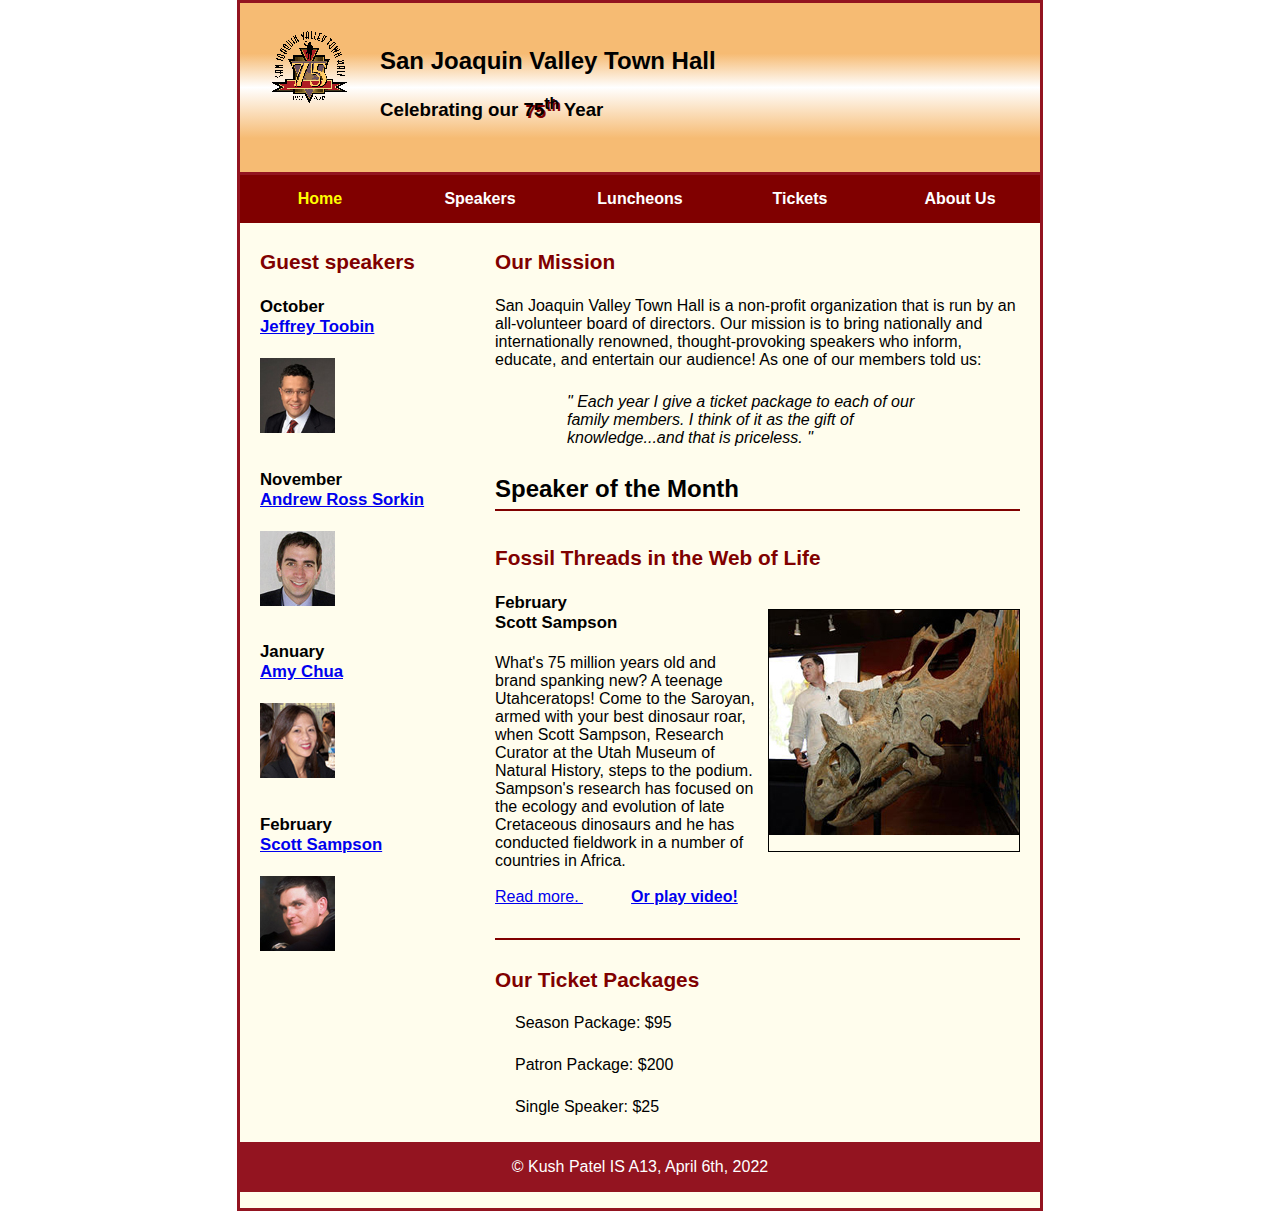
<file: index.html>
<!DOCTYPE html>
<html lang="en">

<head>
	<meta charset="utf-8">
	<title>San Joaquin Valley Town Hall</title>
	<link rel="shortcut icon" href="./styles/favicon.ico">
	<link rel="stylesheet" href="./styles/main.css">
</head>

<body>
	
	<header>
		<img src="./images/town_hall_logo.gif" alt=" Town Hall Logo" height="80">
		<h2>San Joaquin Valley Town Hall</h2>
		<h3>
			Celebrating our 
			<span class="shadow">75<sup>th</sup></span> 
			Year
		</h3>
		</header>
		<nav>
			<ul id="nav_menu">
				<li><a href="index.html" class="current">Home</a></li>
				<li><a href="./speakers/sampson.html">Speakers</a></li>
				<li><a href="luncheons.html">Luncheons</a></li>
				<li><a href="tickets.html">Tickets</a></li>
				<li><a href="about.html">About Us</a>
					<ul>
						<li><a href="#">Our History</a></li>
						<li><a href="#">Board of Directors</a></li>
						<li><a href="#">Past Speakers</a></li>
						<li><a href="#">Contact Information</a></li>
					</ul>
				</li>
			</ul>
		</nav>
	<main>
		<section>
		<h2>Our Mission</h2>

	<p>
		San Joaquin Valley Town Hall is a non-profit organization that is run by an all-volunteer board of directors. Our mission is to bring nationally and internationally renowned, thought-provoking speakers who inform, educate, and entertain our audience! As one of our members told us:
	</p>
	<blockquote>
		&quot; Each year I give a ticket package to each of our family members. I think of it as the gift of knowledge...and that is priceless. &quot;
	</blockquote>

	<h1>Speaker of the Month</h1>
	<article>	
		<h2>Fossil Threads in the Web of Life</h2>

		<img src="./images/sampson_dinosaur.jpg">

		<h3>
		February<br>
		Scott Sampson
		</h3>
		<p>
		What's 75 million years old and brand spanking new? A teenage Utahceratops! Come to the Saroyan, armed with your best dinosaur roar, when Scott Sampson, Research Curator at the Utah Museum of Natural History, steps to the podium. Sampson's research has focused on the ecology and evolution of late Cretaceous dinosaurs and he has conducted fieldwork in a number of countries in Africa.
		<br><br>
		<a href="./speakers/sampson.html">Read more. </a>
		<span style="margin-left: 3em;"><b><a href="sampson.swf">Or play video!</a></b></span>

		</p>
	</article>
		<h2>Our Ticket Packages</h2>

	<ul>
		<p>Season Package: $95</p>
		<p>Patron Package: $200</p>
		<li>Single Speaker: $25</li>
	</ul>
		</section>
	<aside>
		<h2>Guest speakers</h2>

		<h3>October<br><a href="./speakers/toobin.html">Jeffrey Toobin
		</a> </h3>
		<img src="./images/toobin75.jpg" alt="Toobin's Picture">

		<h3>November<br><a href="./speakers/sorkin.html">Andrew Ross Sorkin</a> </h3>
		<img src="./images/sorkin75.jpg" alt="Sorkin's Picture">

		<h3>January<br><a href="./speakers/chua.html">Amy Chua
		</a></h3>
		<img src="./images/chua75.jpg" alt="Chua's Picture">

		<h3>February<br><a href="./speakers/sampson.html">Scott Sampson
		</a></h3>
		<img src="./images/sampson75.jpg" alt="Sampson's Picture">
	</aside>
	</main>
	<footer class="clear">
		<p>
			&copy; Kush Patel IS A13, April 6th, 2022
		</p>
		
	</footer>
</body>
</html>
</file>
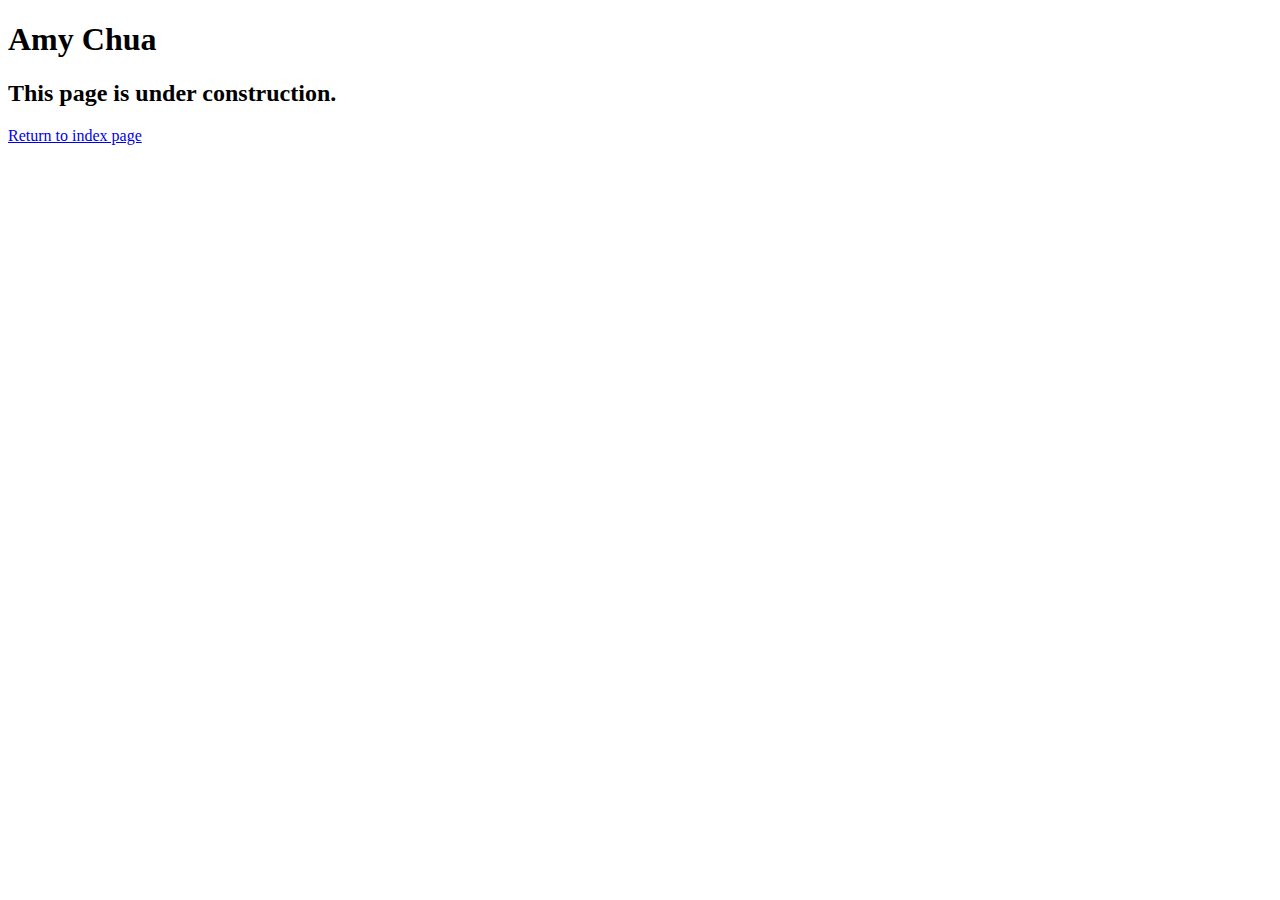
<file: speakers/chua.html>
<!DOCTYPE html>
<html lang="en">

<head>
	<meta charset="utf-8">
	<title>San Joaquin Valley Town Hall</title>
	<link rel="shortcut icon" href="images/favicon.ico">
</head>

<body>
	<main>
		<h1>Amy Chua</h1>
		<h2>This page is under construction.</h2>
		<p><a href="../index.html">Return to index page</a></p>
		
	</main>
</body>

</html>
</file>
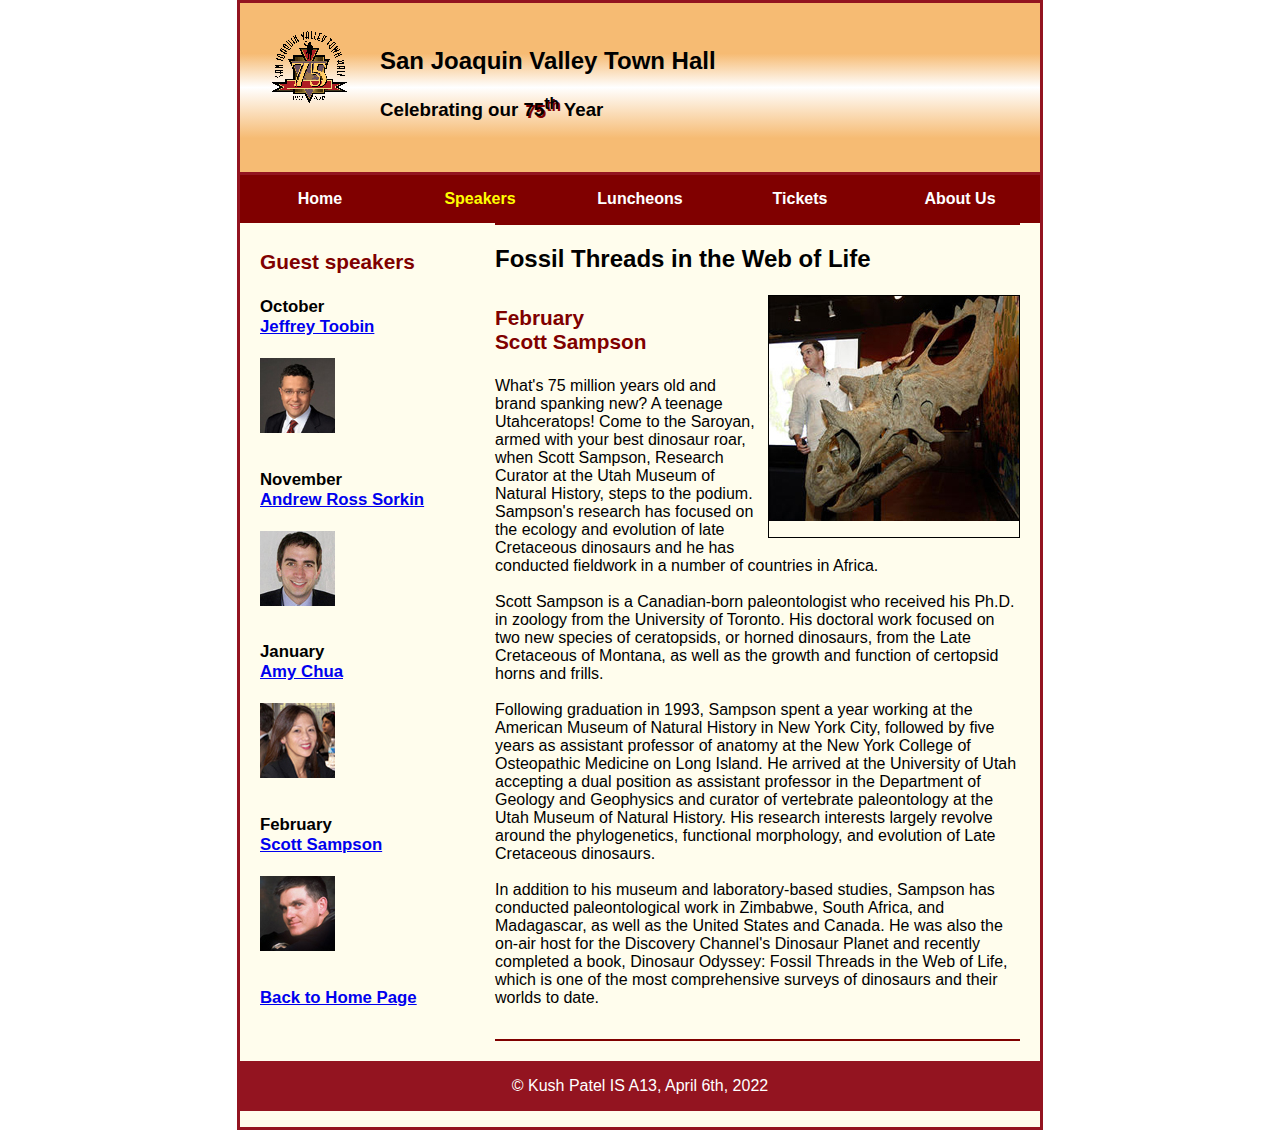
<file: speakers/sampson.html>
<!DOCTYPE html>
<html lang="en">

<head>
	<meta charset="utf-8">
	<title>San Joaquin Valley Town Hall</title>
	<link rel="shortcut icon" href="../styles/favicon.ico">
	<link rel="stylesheet" href="../styles/main.css">
</head>

<body>
	
	<header>
		<img src="../images/town_hall_logo.gif" alt=" Town Hall Logo" height="80">
		<h2>San Joaquin Valley Town Hall</h2>
		<h3>
			Celebrating our 
			<span class="shadow">75<sup>th</sup></span> 
			Year
		</h3>
		</header>
		<nav>
			<ul id="nav_menu">
				<li><a href="../index.html">Home</a></li>
				<li><a href="./speakers/sampson.html"class="current">Speakers</a></li>
				<li><a href="luncheons.html">Luncheons</a></li>
				<li><a href="tickets.html">Tickets</a></li>
				<li><a href="about.html">About Us</a>
					<ul>
						<li><a href="#">Our History</a></li>
						<li><a href="#">Board of Directors</a></li>
						<li><a href="#">Past Speakers</a></li>
						<li><a href="#">Contact Information</a></li>
					</ul>
				</li>
			</ul>
		</nav>
	<main>
		<section>
			<article>
				<h1>Fossil Threads in the Web of Life</h1>
				<img src="../images/sampson_dinosaur.jpg">

				<h2>
				February <br>
				Scott Sampson
				</h2>
				<p>
				What's 75 million years old and brand spanking new? A teenage Utahceratops! Come to the 
				Saroyan, armed with your best dinosaur roar, when Scott Sampson, Research Curator at the 
				Utah Museum of Natural History, steps to the podium. Sampson's research has focused on the 
				ecology and evolution of late Cretaceous dinosaurs and he has conducted fieldwork in a number of countries in Africa.
				<br><br>
				Scott Sampson is a Canadian-born paleontologist who received his Ph.D. in zoology from the 
				University of Toronto. His doctoral work focused on two new species of ceratopsids, or horned 
				dinosaurs, from the Late Cretaceous of Montana, as well as the growth and function of certopsid 
				horns and frills.
				<br><br>
				Following graduation in 1993, Sampson spent a year working at the American Museum of Natural 
				History in New York City, followed by five years as assistant professor of anatomy at the New 
				York College of Osteopathic Medicine on Long Island. He arrived at the University of Utah 
				accepting a dual position as assistant professor in the Department of Geology and Geophysics 
				and curator of vertebrate paleontology at the Utah Museum of Natural History. His research 
				interests largely revolve around the phylogenetics, functional morphology, and evolution of 
				Late Cretaceous dinosaurs.
				<br><br>
				In addition to his museum and laboratory-based studies, Sampson has conducted paleontological 
				work in Zimbabwe, South Africa, and Madagascar, as well as the United States and Canada. He was 
				also the on-air host for the Discovery Channel's Dinosaur Planet and recently completed a book, 
				Dinosaur Odyssey: Fossil Threads in the Web of Life, which is one of the most 
				comprehensive surveys of dinosaurs and their worlds to date.
				</p>
			</article>	
		</section>
	<aside>
		<h2>Guest speakers</h2>

		<h3>October<br><a href="toobin.html">Jeffrey Toobin
		</a> </h3>
		<img src="../images/toobin75.jpg" alt="Toobin's Picture">

		<h3>November<br><a href="sorkin.html">Andrew Ross Sorkin</a> </h3>
		<img src="../images/sorkin75.jpg" alt="Sorkin's Picture">

		<h3>January<br><a href="chua.html">Amy Chua
		</a></h3>
		<img src="../images/chua75.jpg" alt="Chua's Picture">

		<h3>February<br><a href="sampson.html">Scott Sampson
		</a></h3>
		<img src="../images/sampson75.jpg" alt="Sampson's Picture">
		
		<h3><a href="../index.html">Back to Home Page</a>
	</aside>
	</main>
	<footer class="clear">
		<p>
			&copy; Kush Patel IS A13, April 6th, 2022
		</p>
		
	</footer>
	
</body>
</html>
</file>
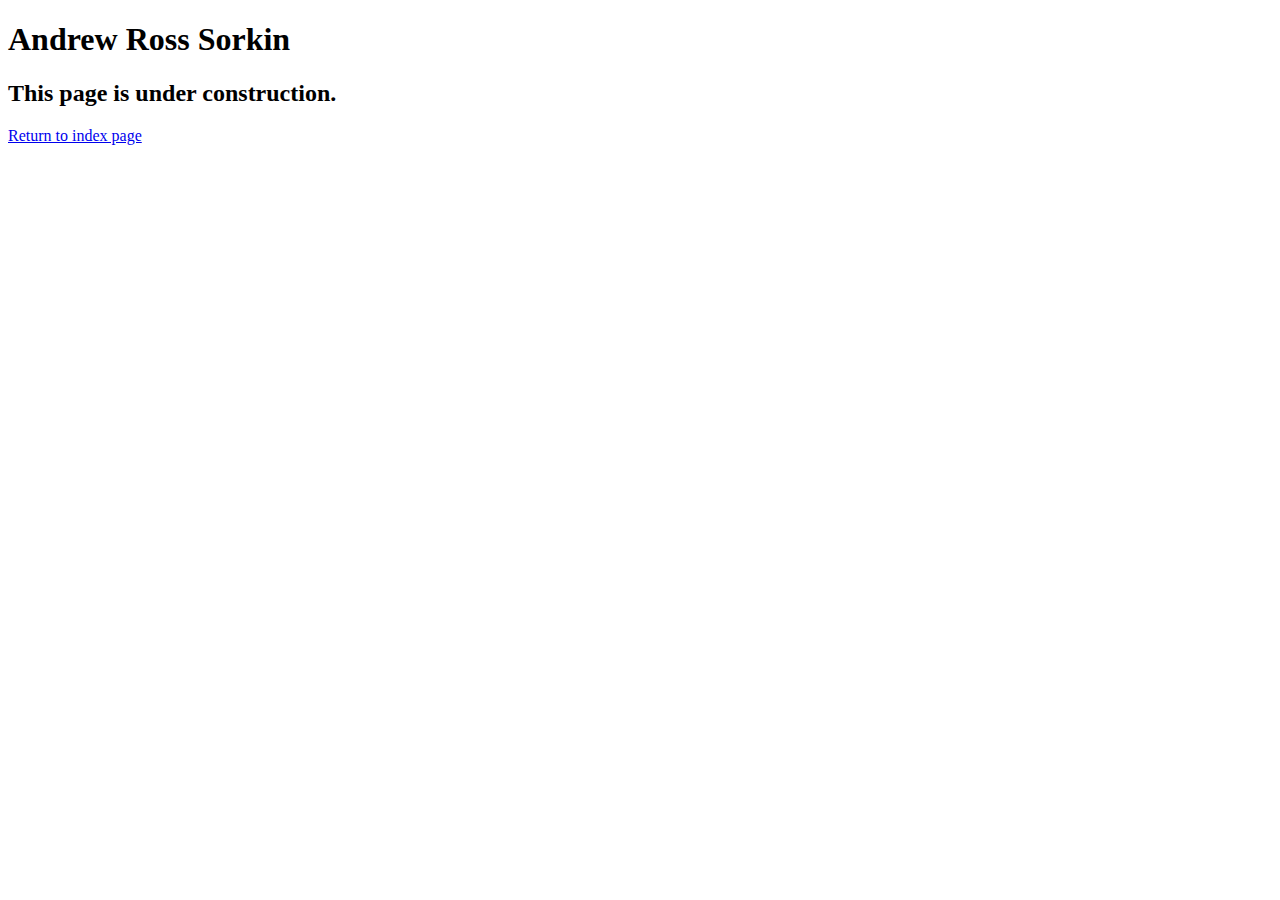
<file: speakers/sorkin.html>
<!DOCTYPE html>
<html lang="en">

<head>
	<meta charset="utf-8">
	<title>San Joaquin Valley Town Hall</title>
	<link rel="shortcut icon" href="images/favicon.ico">
</head>

<body>
	<main>
		<h1>Andrew Ross Sorkin</h1>
		<h2>This page is under construction.</h2>
		<p><a href="../index.html">Return to index page</a></p>
	</main>
</body>

</html>
</file>
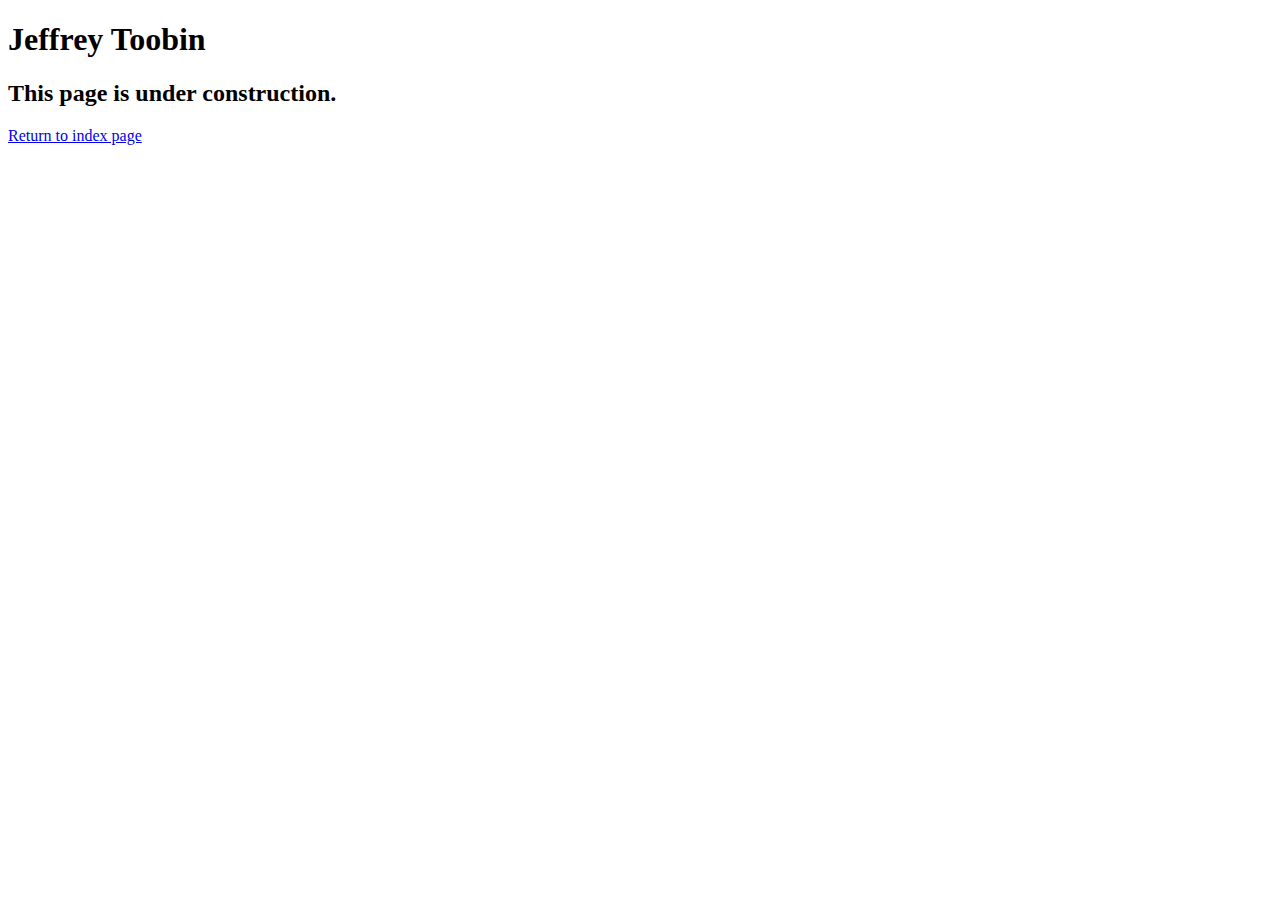
<file: speakers/toobin.html>
<!DOCTYPE html>
<html lang="en">

<head>
	<meta charset="utf-8">
	<title>San Joaquin Valley Town Hall</title>
	<link rel="shortcut icon" href="images/favicon.ico">
</head>

<body>
    <main>
	    <h1>Jeffrey Toobin</h1>
	    <h2>This page is under construction.</h2>
<p><a href="../index.html">Return to index page</a></p>		
    </main>
</body>

</html>
</file>
<file: styles/main.css>
/* the styles for the elements */
body {
	font-family: Arial, Helvetica, sans-serif;
    font-size: 100%;
    width:800px;
    margin:0px auto 0px auto;
    border: 3px solid #931420;
    background-color:#fffded; 
}

html{
	background-color: white;
}

article{
	padding: .5em 0em .5em 0em;
	border-top: 2px solid #800000;
	border-bottom: 2px solid #800000;
}
main article img{
	float: right;
	margin: 1em 0em 1em .5em;
	border: 1px solid black;
}
main article h2{
	padding: 0em 0em 0em 0em;
}
main article h3{
	font-size: 105%;
	padding: 0em 0em .25em 0em;
}
/*--------------------------------------------------*/
/* the styles for the header */
header img {
	float: left;
	padding: 0px 30px 0px 30px;
}
header {
	border-bottom:3px solid #931420;
	padding: 1.5em 0em 2em 0em;
	background:linear-gradient(#f6bb73 0%, #f6bb73 30%, white 50%, #f6bb73 80%) ;
}
.shadow{
	 text-shadow: 2px 2px #800000;
}
/*--------------------------------------------------*/
/* the styles for the section */
section{
	width: 525px;
	float: right;
	padding: 0px 20px 20px 20px;
}

main section h2{
	font-size: 130%;
	color:#800000;	
	padding: 0.5em 0em .25em 0em;

}

/*--------------------------------------------------*/
/* the styles for the aside */
aside{
	width: 215px;
	float: right;
	padding: 0px 0px 20px 20px;
}
main aside h2{
	font-size: 130%;
	color:#800000;	
	padding: 0.5em 0em .25em 0em;
}

main aside h3{
	font-size: 105%;	
	padding: 0em 0em .25em 0em;
}
main aside img{	
	padding: 0em 0em 1em 0em;
}


/*--------------------------------------------------*/
/* the styles for the main */
main {
	clear: left;
}
main a:hover{
    font-style: italic;
}
main img{
	padding: 0em 0em 1em 0em;
}

main p{
	padding: 0em 0em .5em 0em;
}

main blockquote{
	padding: 0em 2em 0em 2em;
	font-style: italic;
}
main ul{
	padding: 0em 0em .25em 1.25em;
}
main li {
	padding: 0em 0em .35em 0em;
}

/*--------------------------------------------------*/
/* the styles for the footer */
footer p {
	text-align: center;
	padding: 1em 0em 1em 0em;
}
footer{
	background-color:#931420;
	color:white;
}
footer.clear{
	clear:both;
}

/*--------------------------------------------------*/
h1{
	font-size: 150%;
	padding: .5em 0em .25em 0em;
	margin: 0em 0em 0em 0em;

}
/*--------------------------------------------------*/
ul{
	list-style-type: none;
	margin:0;
	padding:0;
}
ul li{
	float: left;
}

li a{
	display: block;
	width:130px;
	text-align: center;
	padding:1em 0em 1em 0em;
	text-decoration: none;
	background-color: #800000;
	color:white;
	font-weight: bold;
}
.current{
	color:yellow;
}



nav li {
  display: inline-block;
  position: relative;
}

nav li>a {
  padding: 15px 15px;
  display: inline-block;
  text-decoration: none;
  color: white;
  text-align: center;
}

nav li>a:hover {
  background: violet;
}
nav ul li ul {
  display: none;
  position: absolute;
  top: 45px;
  left: 0px;
  width: 100px;
  overflow: visible;
  padding: 0;
}
nav ul li:hover ul {
  display: block;
}
nav ul ul li {
  background: green;
  display: block;
}
nav ul ul li>a:hover {
  color: red;
}
</file>
